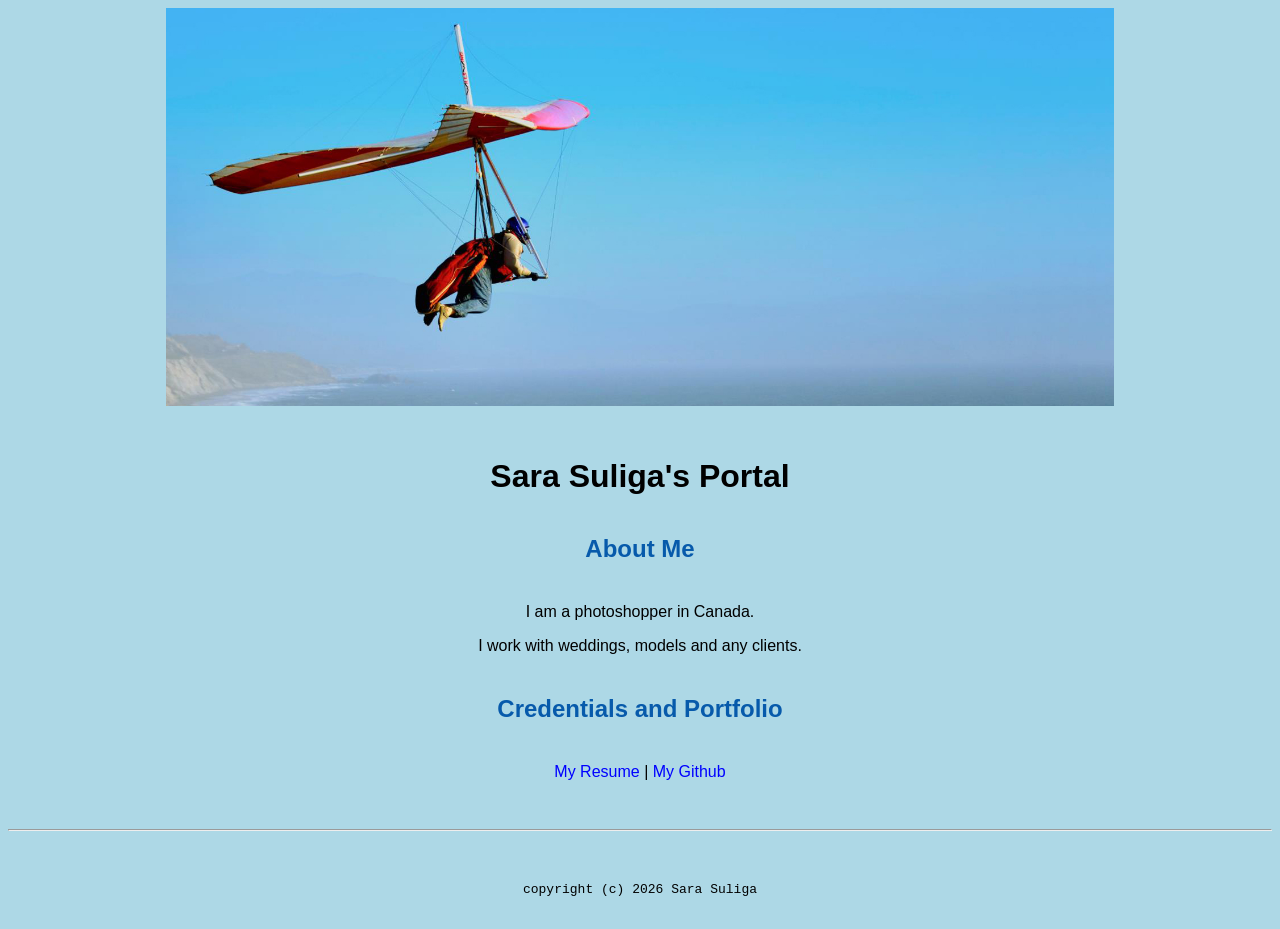
<file: index.html>
<!doctype html>

<!-- this is a comment for human! -->

<html lang="en">

  <header>
    <title>Sara Suliga's Portal</title>
    <link rel = "stylesheet" href = "css/master.css">
    <link rel = "Faviconicon" href = "favicon.ico" type = "image/x-icon">
    <link rel = "shortcut" href = "favicon.ico" type = "image/x-icon">
    <meta name = "viewport" content = "width = device-width, initial-scale = 1, shrink-to-fit = no">
    <meta name = "name" content = "Sara's Portal" >
    <meta name = "robot" content = "noindex, nofollow">
  </header>

  <body>
    <img src="images/banner.jpg" width="75%" alt="banner">
    <h1>Sara Suliga's Portal</h1>
    <h2>About Me</h2>
    <p>I am a photoshopper in Canada.</p>
    <p>I work with weddings, models and any clients.</p>
    <h2>Credentials and Portfolio</h2>
    <p><a href="resume.html">My Resume</a> | <a href="https://github.com/sarasuliga8-dot">My Github</a></p>
  </body>


  <footer>
    <hr>
    <code>copyright (c) 2026 Sara Suliga</code>

  </footer>

</html>
</file>
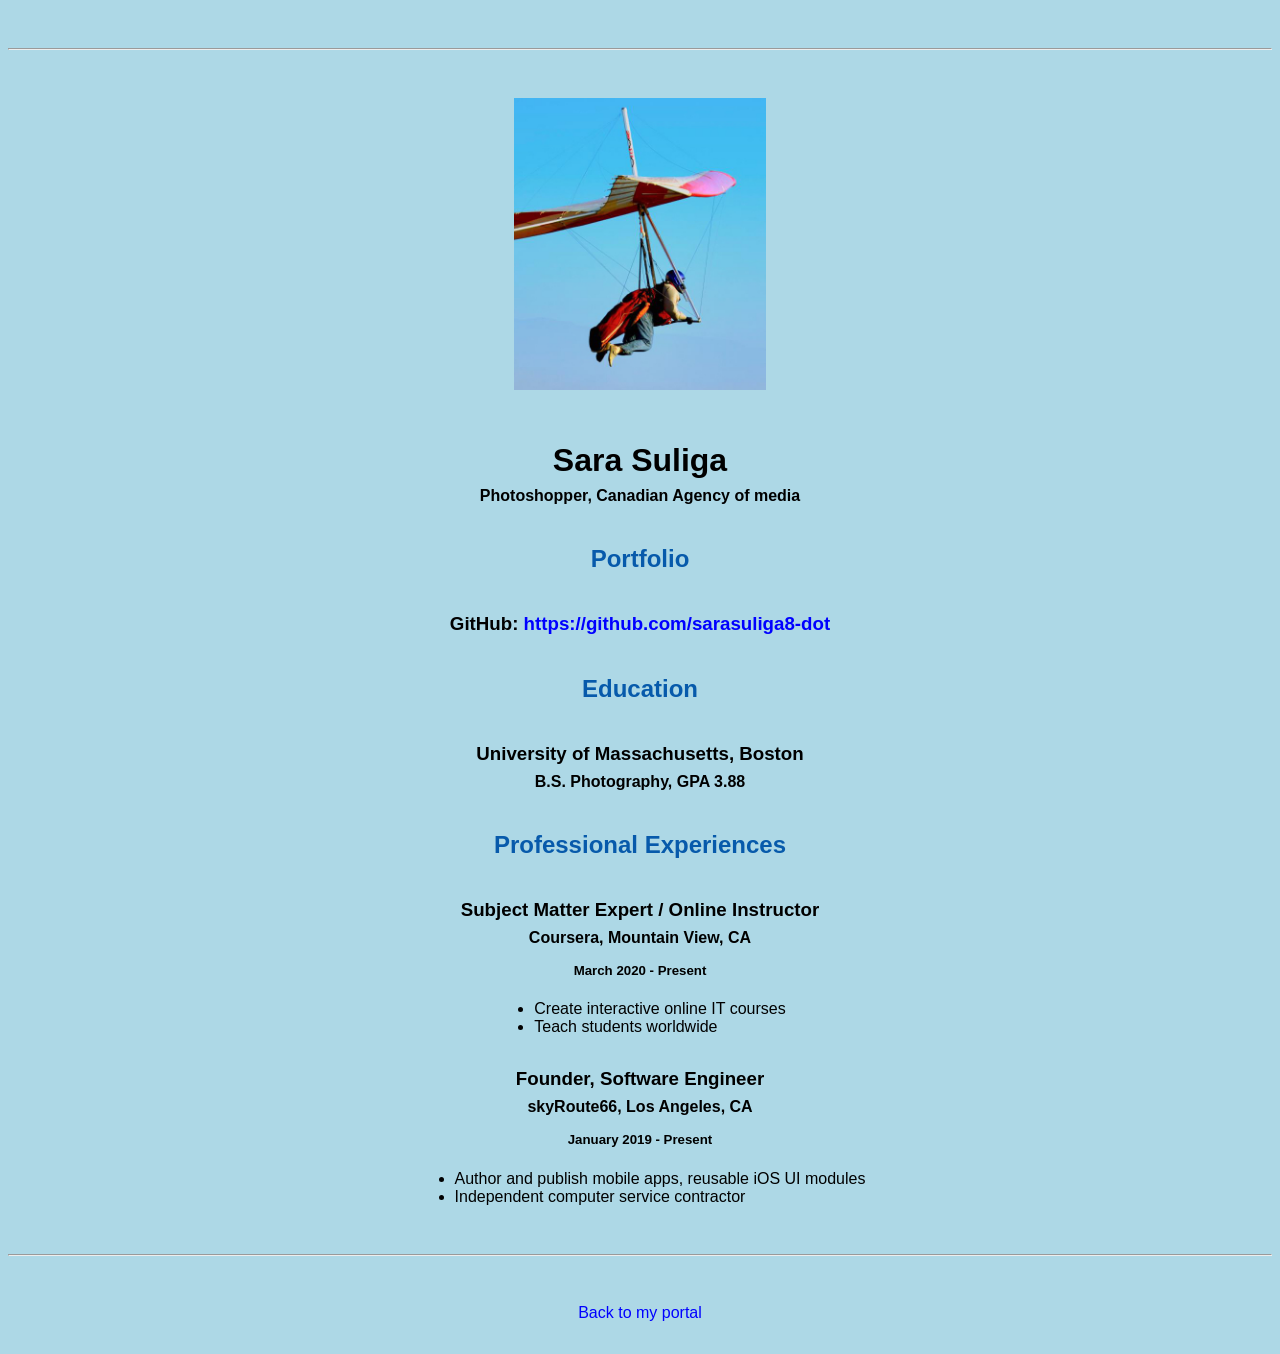
<file: resume.html>
<!doctype html>

<!-- this is a comment for human! -->

<html lang="en">

  <header>
    <title>Sara Suliga's Resume</title>
    <link rel = "stylesheet" href = "css/master.css">
    <link rel = "Faviconicon" href = "favicon.ico" type = "image/x-icon">
    <link rel = "shortcut" href = "favicon.ico" type = "image/x-icon">
    <meta name = "viewport" content = "width = device-width, initial-scale = 1, shrink-to-fit = no">
    <meta name = "name" content = "Sara's Portal" >
    <meta name = "robot" content = "noindex, nofollow">
  </header>

  <body>
    <hr>

    <img src="images/headshot.jpg" alt="Sara Suliga's headshot" width="20%">

    <h1>Sara Suliga</h1>
    <h4>Photoshopper, Canadian Agency of media</h4>

    
    <!-- don't post physical address, personal phone number or other personal information on the web! -->

    <h2>Portfolio</h2>
      <h3>GitHub: <a href="https://github.com/sarasuliga8-dot" target="_blank">https://github.com/sarasuliga8-dot</a></h3>

    <h2>Education</h2>

    <h3>University of Massachusetts, Boston</h3>
    <h4>B.S. Photography, GPA 3.88</h4>

    <h2>Professional Experiences</h2>

    <h3>Subject Matter Expert / Online Instructor</h3>
    <h4>Coursera, Mountain View, CA</h4>
    <h5>March 2020 - Present</h5>
      <ul>
        <li>Create interactive online IT courses</li>
        <li>Teach students worldwide</li>
      </ul>

    <h3>Founder, Software Engineer</h3>
    <h4>skyRoute66, Los Angeles, CA</h4>
    <h5>January 2019 - Present</h5>
      <ul>
        <li>Author and publish mobile apps, reusable iOS UI modules</li>
        <li>Independent computer service contractor</li>
      </ul>
  </body>

  <footer>
  <hr>
  <p><a href="index.html">Back to my portal</a><p>
  </footer>

</html>
</file>
<file: css/master.css>
/* Cascading stylesheet for the website */

/* Text inside these asterisks and slashes are comments for human */

  a {
    color: blue;/* set the text color to blue here */
    text-decoration: none; /* This means we do not want hyperlinks to be underlined */
  }

  a:hover {
    color: red;/* set the text color to red here */
    text-decoration: none; /* This means we do not want hyperlinks to be underlined */
  }

  body {
    background-color: lightblue;/* set the background color here */
    color: black;/* set the text color to black here */
    font-family: Arial, Helvetica, Sans-Serif;/* set the font here */
    text-align: center;/* set the text alignment here */
   }

  footer {
    margin-top: 2rem;
    margin-bottom: 2rem;
  }

  h1 {
    margin-bottom: 0.5rem;
    margin-top: 3rem;
   }

  h2 {
    margin-bottom: 2.5rem;
    margin-top: 2.5rem;
    color: #075AAB;
    set the text color of to #075AAB here
    /* set both the bottom margin and top margin to 2.5rem here */
   }

  h3 {
    margin-bottom: 0;
    margin-top: 2rem;
  }

  h4 {
    margin-bottom: 1rem;
    margin-top: 0.5rem;
  }

  h5 {
    margin-top: 0.5rem;
  }

  hr {
    margin-bottom: 3rem;
    margin-top: 3rem;
  }

  /* this controls how the bullet points in the resume page looks */
  ul {
    display: table;
    margin: 0 auto;
    text-align: left;
  }
</file>
